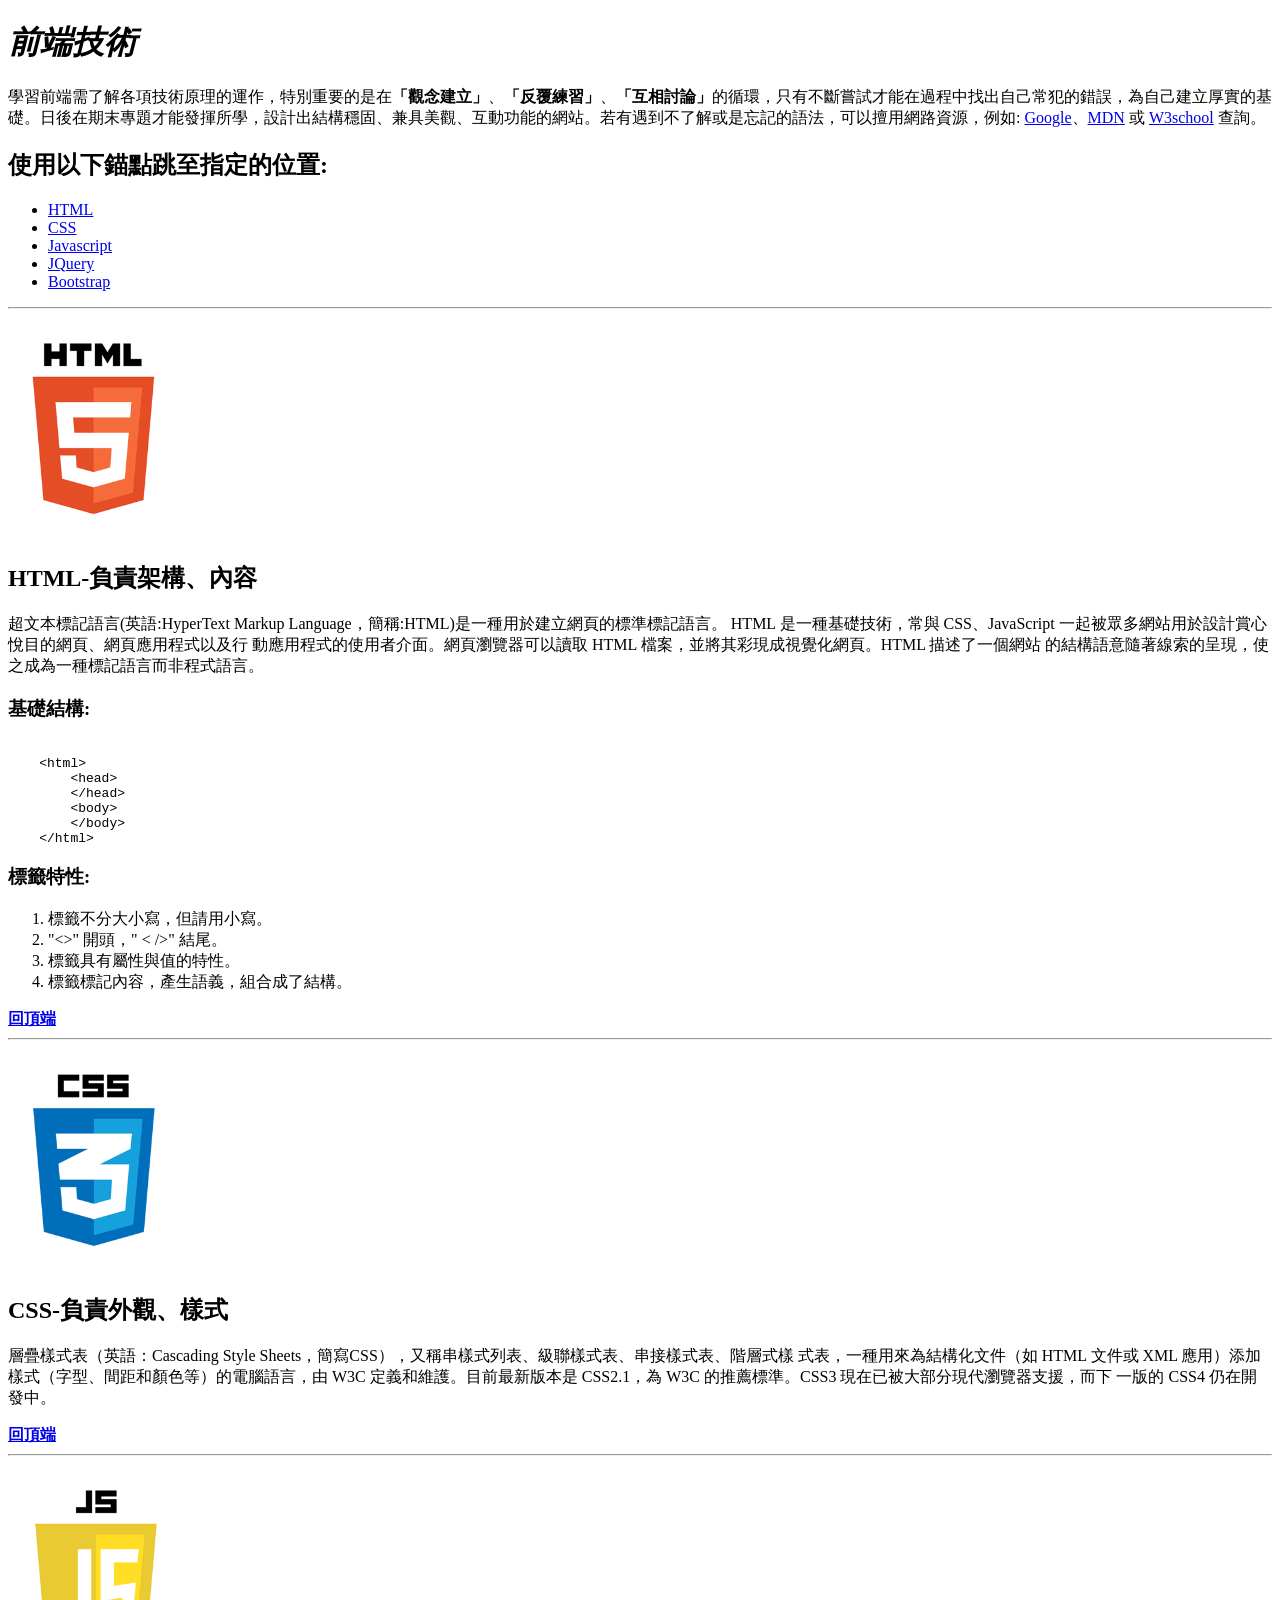
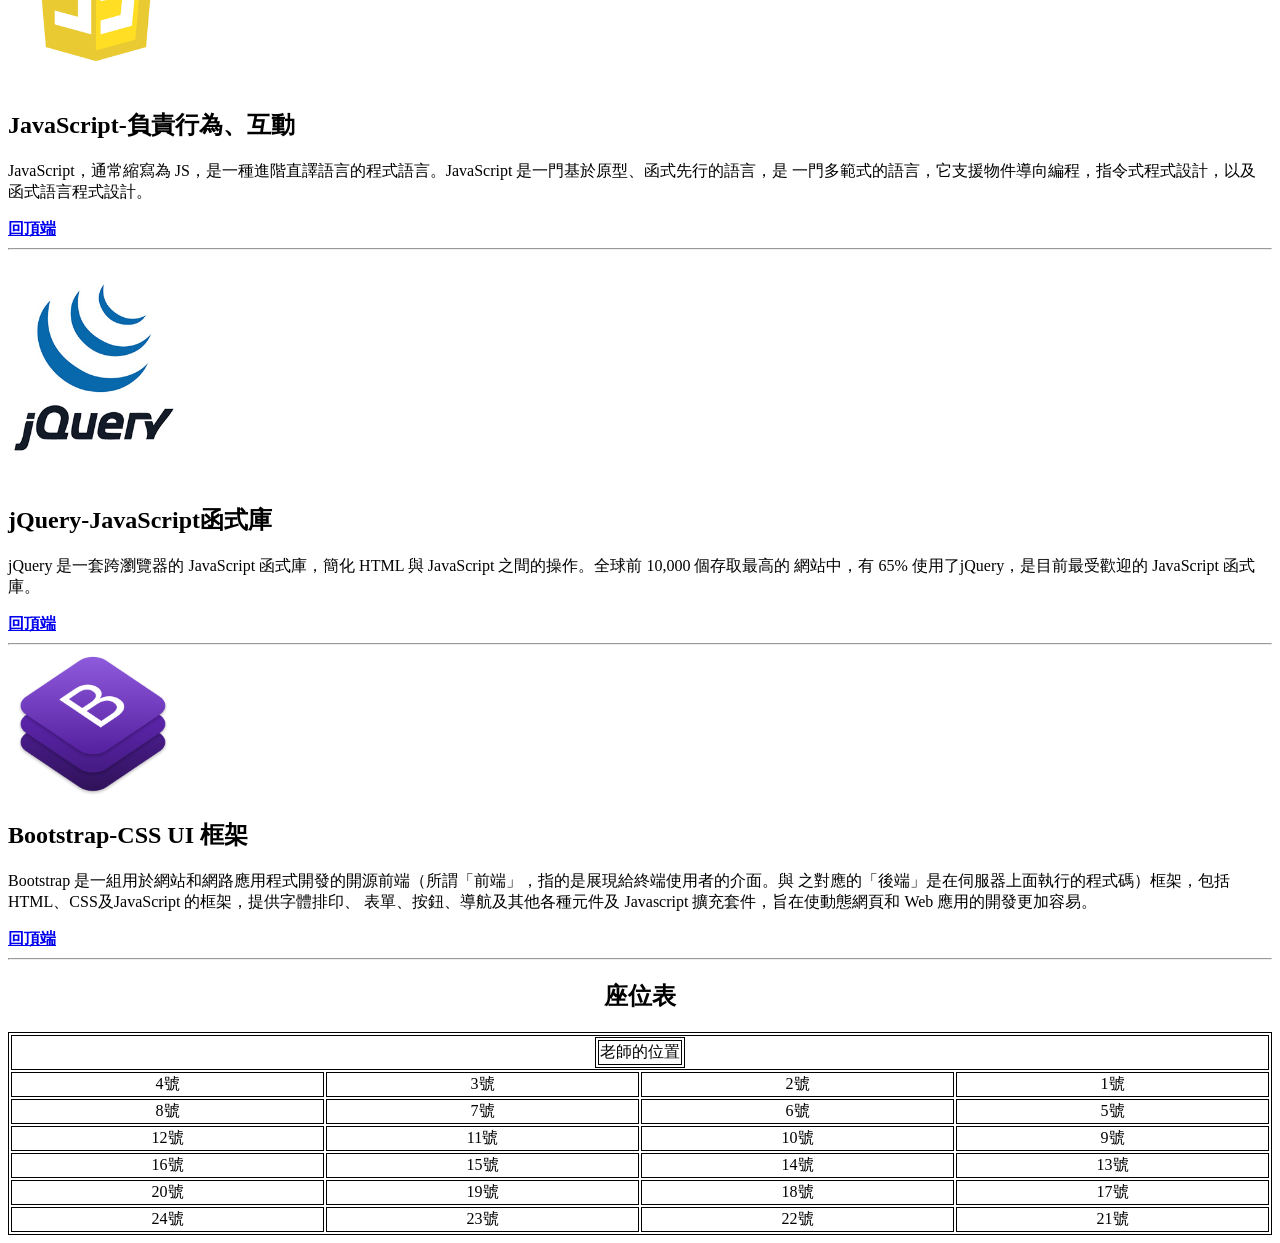
<file: 01-table/index.html>
<!DOCTYPE html>
<html lang="en">

<head>
  <meta charset="UTF-8" />
  <meta name="viewport" content="width=device-width, initial-scale=1.0" />
  <title>我的第一個網頁作業</title>
  <style>
    .header-title {
      font-style: italic;
    }

    .container {
      width: 170px;
    }

    .container img {
      width: 100%;
      height: 100%;
      object-fit: cover;
    }

    .top {
      font-weight: bold;
    }

    .seat-header {
      text-align: center;
    }

    table {
      width: 100%;
      border: 1px solid black;
      text-align: center;
    }

    tr,
    td {
      border: 1px double black;
    }

    .small-table {
      width: auto;
      margin: 0 auto;
    }
  </style>
</head>

<body>
  <!-- 前端技術 -->
  <h1 class="header-title">前端技術</h1>
  <p>
    學習前端需了解各項技術原理的運作，特別重要的是在<strong>「觀念建立」</strong>、<strong>「反覆練習」</strong>、<strong>「互相討論」</strong>的循環，只有不斷嘗試才能在過程中找出自己常犯的錯誤，為自己建立厚實的基礎。日後在期末專題才能發揮所學，設計出結構穩固、兼具美觀、互動功能的網站。若有遇到不了解或是忘記的語法，可以擅用網路資源，例如:
    <a href="https://www.google.com" target="_blank">Google</a>、<a href="https://developer.mozilla.org/zh-TW/"
      target="_blank">MDN</a>
    或 <a href="https://www.w3schools.com" target="_blank">W3school</a> 查詢。
  </p>
  <h2>使用以下錨點跳至指定的位置:</h2>
  <ul>
    <li><a href="#html">HTML</a></li>
    <li><a href="#css">CSS</a></li>
    <li><a href="#js">Javascript</a></li>
    <li><a href="#jquery">JQuery</a></li>
    <li><a href="#bootstrap">Bootstrap</a></li>
  </ul>
  <hr />

  <!-- HTML -->
  <div id="html" class="container">
    <img src="./images/html.png" />
  </div>
  <h2>HTML-負責架構、內容</h2>
  <p>
    超文本標記語言(英語:HyperText Markup
    Language，簡稱:HTML)是一種用於建立網頁的標準標記語言。 HTML
    是一種基礎技術，常與 CSS、JavaScript
    一起被眾多網站用於設計賞心悅目的網頁、網頁應用程式以及行
    動應用程式的使用者介面。網頁瀏覽器可以讀取 HTML
    檔案，並將其彩現成視覺化網頁。HTML 描述了一個網站
    的結構語意隨著線索的呈現，使之成為一種標記語言而非程式語言。
  </p>
  <h3>基礎結構:</h3>
  <pre><code>
    &lt;html&gt;
        &lt;head&gt;
        &lt;/head&gt;
        &lt;body&gt;
        &lt;/body&gt;
    &lt;/html&gt;</code></pre>
  <h3>標籤特性:</h3>
  <ol>
    <li>標籤不分大小寫，但請用小寫。</li>
    <li>&quot;<>&quot; 開頭，&quot;
        < />&quot; 結尾。</li>
    <li>標籤具有屬性與值的特性。</li>
    <li>標籤標記內容，產生語義，組合成了結構。</li>
  </ol>
  <span><a href="#" class="top">回頂端</a></span>
  <hr />

  <!-- CSS -->
  <div id="css" class="container">
    <img src="./images/css.png" />
  </div>
  <h2>CSS-負責外觀、樣式</h2>
  <p>
    層疊樣式表（英語：Cascading Style Sheets，簡寫CSS），⼜稱串樣式列表、級聯樣式表、串接樣式表、階層式樣 式表，⼀種⽤來為結構化文件（如 HTML 文件或 XML
    應⽤）添加樣式（字型、間距和顏⾊等）的電腦語⾔，由 W3C 定義和維護。⽬前最新版本是 CSS2.1，為 W3C 的推薦標準。CSS3 現在已被⼤部分現代瀏覽器⽀援，⽽下 ⼀版的 CSS4 仍在開發中。
  </p>
  <span><a href="#" class="top">回頂端</a></span>
  <hr />

  <!-- JS -->
  <div id="js" class="container">
    <img src="./images/js.png" />
  </div>
  <h2>JavaScript-負責⾏為、互動</h2>
  <p>
    JavaScript，通常縮寫為 JS，是⼀種進階直譯語⾔的程式語⾔。JavaScript 是⼀⾨基於原型、函式先⾏的語⾔，是 ⼀⾨多範式的語⾔，它⽀援物件導向編程，指令式程式設計，以及函式語⾔程式設計。
  </p>
  <span><a href="#" class="top">回頂端</a></span>
  <hr />

  <!-- JQuery -->
  <div id="jquery" class="container">
    <img src="./images/jq.jpg" />
  </div>
  <h2>jQuery-JavaScript函式庫</h2>
  <p>
    jQuery 是⼀套跨瀏覽器的 JavaScript 函式庫，簡化 HTML 與 JavaScript 之間的操作。全球前 10,000 個存取最⾼的 網站中，有 65% 使⽤了jQuery，是⽬前最受歡迎的 JavaScript
    函式庫。
  </p>
  <span><a href="#" class="top">回頂端</a></span>
  <hr />

  <!-- Bootstrap -->
  <div id="bootstrap" class="container">
    <img src="./images/bs.png" />
  </div>
  <h2>Bootstrap-CSS UI 框架</h2>
  <p>
    Bootstrap 是⼀組⽤於網站和網路應⽤程式開發的開源前端（所謂「前端」，指的是展現給終端使⽤者的介⾯。與 之對應的「後端」是在伺服器上⾯執⾏的程式碼）框架，包括 HTML、CSS及JavaScript 的框架，提供字體排印、
    表單、按鈕、導航及其他各種元件及 Javascript 擴充套件，旨在使動態網⾴和 Web 應⽤的開發更加容易。
  </p>
  <span><a href="#" class="top">回頂端</a></span>
  <hr />

  <!-- 座位表 -->
  <h2 class="seat-header">座位表</h2>
  <table>
    <tr>
      <td colspan="4">
        <table class="small-table">
          <tr>
            <td>老師的位置</td>
          </tr>
        </table>
      </td>
    </tr>
    <tr>
      <td>4號</td>
      <td>3號</td>
      <td>2號</td>
      <td>1號</td>
    </tr>
    <tr>
      <td>8號</td>
      <td>7號</td>
      <td>6號</td>
      <td>5號</td>
    </tr>
    <tr>
      <td>12號</td>
      <td>11號</td>
      <td>10號</td>
      <td>9號</td>
    </tr>
    <tr>
      <td>16號</td>
      <td>15號</td>
      <td>14號</td>
      <td>13號</td>
    </tr>
    <tr>
      <td>20號</td>
      <td>19號</td>
      <td>18號</td>
      <td>17號</td>
    </tr>
    <tr>
      <td>24號</td>
      <td>23號</td>
      <td>22號</td>
      <td>21號</td>
    </tr>
  </table>
</body>

</html>
</file>
